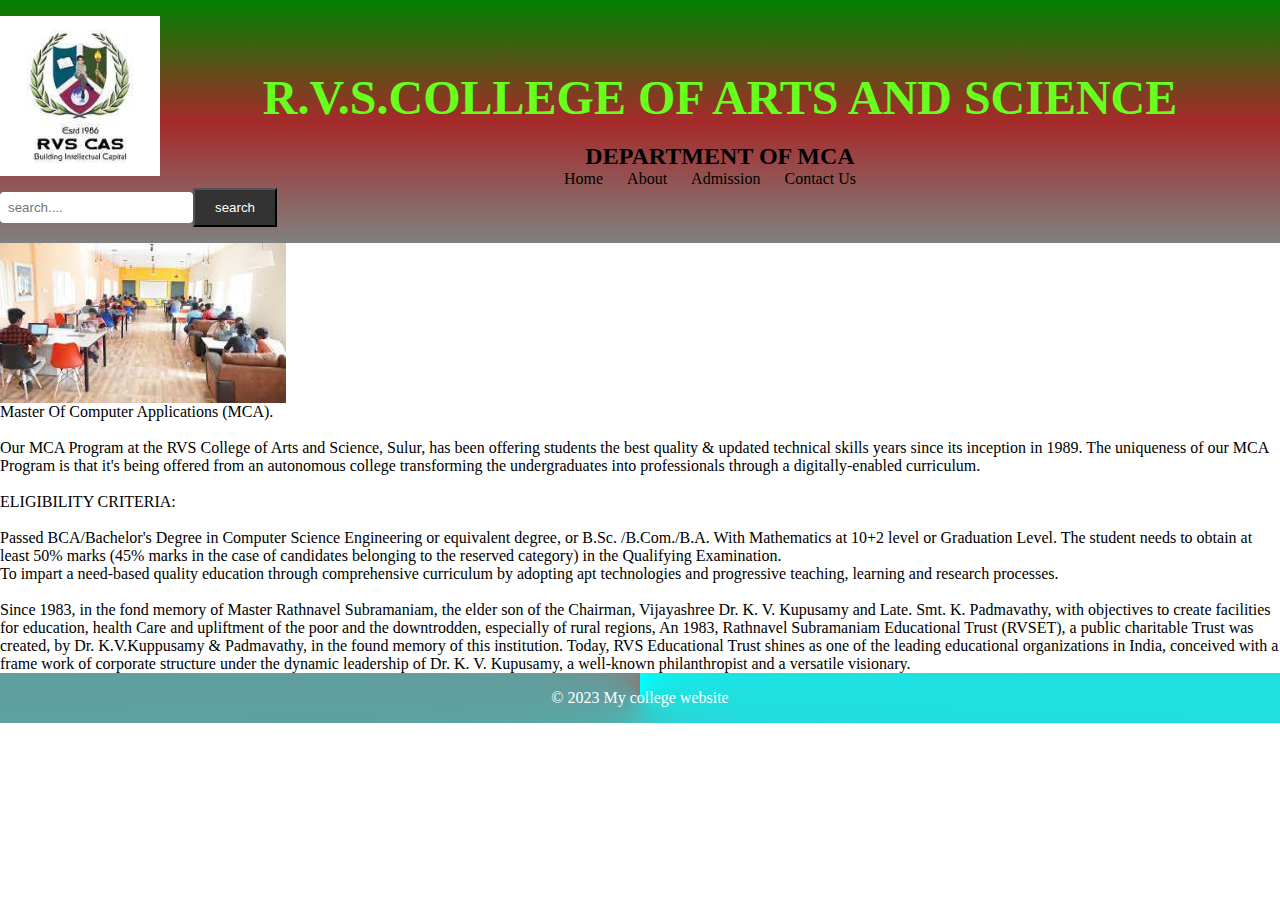
<file: index.html>
<!DOCTYPE html>
<html lang="en">
<head>
    <meta charset="UTF-8">
    <meta name="viewport" content="width=device-width, initial-scale=1.0">
    <link rel="stylesheet" href="main.css">
    <title>college webpage</title>
</head>
<body>
    <header>
        <img src="./download (1).jpg" alt="alt text"><br><br><br>
        <h1>R.V.S.COLLEGE OF ARTS AND SCIENCE</h1><br>
        <h2>DEPARTMENT OF MCA</h2>
        <nav>
            <ul>
                <li><a href="#">Home</a></li>
                <li><a href="about.html">About</a></li>
                <li><a href="admission.html">Admission</a></li>
                <li><a href="contact 1html.html">Contact Us</a></li>
            </ul>
        </nav>
        <div class="search-bar">
            <input type="text" placeholder="search...."><br>
            <button>search</button>
        </div>
    </header>
    <main>
        <img src="./mca.jpg" alt="alt text">
        <P>Master Of Computer Applications (MCA).<br>
            <br>Our MCA Program at the RVS College of Arts and Science, Sulur, has been offering students the best quality & updated technical skills years since its inception in 1989.
            The uniqueness of our MCA Program is that it's being offered from an autonomous college transforming the undergraduates into professionals through a digitally-enabled curriculum.</P><br>
            <p>ELIGIBILITY CRITERIA:<br>
            <br>Passed BCA/Bachelor's Degree in Computer Science Engineering or equivalent degree, or B.Sc. /B.Com./B.A. With Mathematics at 10+2 level or Graduation Level. 
                The student needs to obtain at least 50% marks (45% marks in the case of candidates belonging to the reserved category) in the Qualifying Examination.</p><br>

             <br><p>To impart a need-based quality education through comprehensive curriculum by adopting apt technologies and progressive teaching, learning and research processes.</p><br>

             <br><p>Since 1983, in the fond memory of Master Rathnavel Subramaniam, the elder son of the Chairman, Vijayashree Dr. K. V. Kupusamy and Late. Smt. K. Padmavathy, with objectives to create facilities for education, 
               health Care and upliftment of the poor and the downtrodden, especially of rural regions, An 1983, Rathnavel Subramaniam Educational Trust (RVSET), a public charitable Trust was created, by Dr. K.V.Kuppusamy & Padmavathy, 
               in the found memory of this institution. Today, RVS Educational Trust shines as one of the leading educational organizations in India, conceived with a frame work of corporate structure under the dynamic leadership of Dr. K. V. Kupusamy,
               a well-known philanthropist and a versatile visionary.</p>
    </main>
    <footer>
        <p>&copy; 2023 My college website</p>
    </footer>
</body>
</html>
</file>
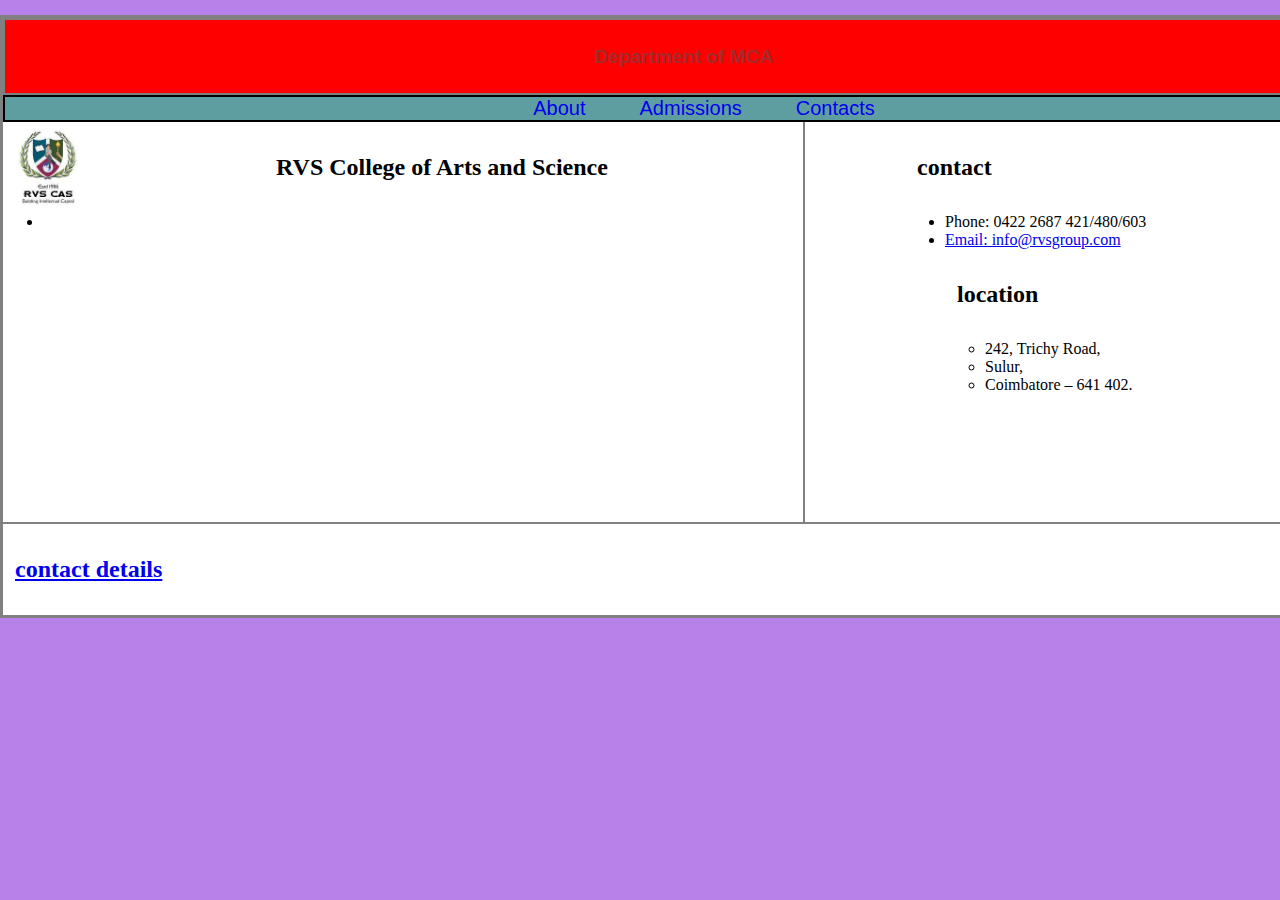
<file: contact 1html.html>
<!DOCTYPE html>
<html lang="en">
<head>
    <meta charset="UTF-8">
    <meta http-equiv="X-UA-Compatible" content="IE=edge">
    <meta name="viewport" content="width=device-width, initial-scale=1.0">
    <title>contact</title>
    <style>
        html{
            background-color: rgb(184, 129, 233);
        }
        h2{
            padding: 0.5em;
        }
        header{
            border: 2px solid gray;
            background-color:red;
        }
        .head{
            font-family: 'Gill Sans', 'Gill Sans MT', Calibri, 'Trebuchet MS', sans-serif;
            color: brown;
            font-size: larger;
            text-align: center;
            
        }
        body{
              width:1362px ;
              background-color: white;
              margin: 15px auto;
              border: 3px solid gray;
        }
        .menu a{
           text-decoration: none;
           position: relative;
           padding: 5px;
           font-family: 'Franklin Gothic Medium', 'Arial Narrow', Arial, sans-serif;
           font-size: 20px;
           margin-left: 40px;
           
        }
        .menu{
            text-shadow: none;
            border: 2px solid black;
            background-color: cadetblue;
            text-align: center;
        }
        .menu a:hover{
            color: rgb(63, 8, 114);
        }
        main{
            width: 800px;
            height: 400px;
            border-right:2px solid rgb(128, 128, 128) ;
            float: left;
        }
        .main-content{
            font-family:Cambria, Cochin, Georgia, Times, 'Times New Roman', serif;
        }
        #clgname{
            text-align: center;
        }
        #logo{
            width: 90px;
            height: 90px;
            float: left;
        }
        aside{
            width: 460px;
            float: right;
        }
        footer{
            clear: both;
            border-top: 2px solid gray;
        }
    </style>
</head>
<body>
    <header>
        <h2 class="head">Department of MCA</h2>
    </header>
        <div class="menu">
            <a href="./about.html">About</a>
            <a href="./admission.html">Admissions</a>
            <a href="#">Contacts</a>
        </div>
    <main class="main-content">
        <img id="logo" src="./download (1).jpg" alt="">
        <h2 id="clgname">RVS College of Arts and Science </h2>
        <ul>
            <li></li>
        </ul>
    </main>
    <aside><h2>contact</h2>
    <ul>
        <li>Phone: 0422 2687 421/480/603</li>
        <li><a href="https://mail.google.com/mail/u/0/#inbox">Email: info@rvsgroup.com</a></li>
        <h2>location</h2>
            <ul>
                <li>242, Trichy Road,</li>
                <li>Sulur,</li>
                <li>Coimbatore – 641 402.<?li
                </li>
                 
            </ul>
        
    </ul>
    </aside>
    <footer><a href="https://www.rvscas.ac.in/contact"><h2>contact details</h2></footer>
</body>
</html>
</file>
<file: main.css>
* {
    margin: 0;
    padding: 0;
    box-sizing:border-box;
}
header {
    background-color: #306584;
    color: black;
    text-align: center;
    padding: 1rem 0;
    background-image: linear-gradient(green,brown,grey);
}
header h1 {
    font-size: 3rem;
    color:rgb(103, 290, 30);
    text-align: center;
}
img {
    float:left;
    height: 160px
}
main{
    display: flex;
    flex-wrap: wrap;
    justify-content: left;
}
nav ul {
    list-style: none;
}
nav ul li {
    display:inline;
    margin-right: 20px;
}
li {
    display:inline;
}
nav a {
    color:black;
    text-decoration: none;
}
.search-bar{
    display: flex;
    align-items: center;
    margin-right: 10px;
}
.search-bar input[type="text"]{
    padding: 8px;
    border:none;
    border-radius: 4px;
}

button {
    background-color: #333;
    color: #fff;
    padding: 10px 20px;
    cursor:pointer;
}
footer {
    text-align: center;
    padding: 1rem 0;
    background-color: #333;
    color: #fff;
    background-image:conic-gradient(aqua,grey)
}
</file>
